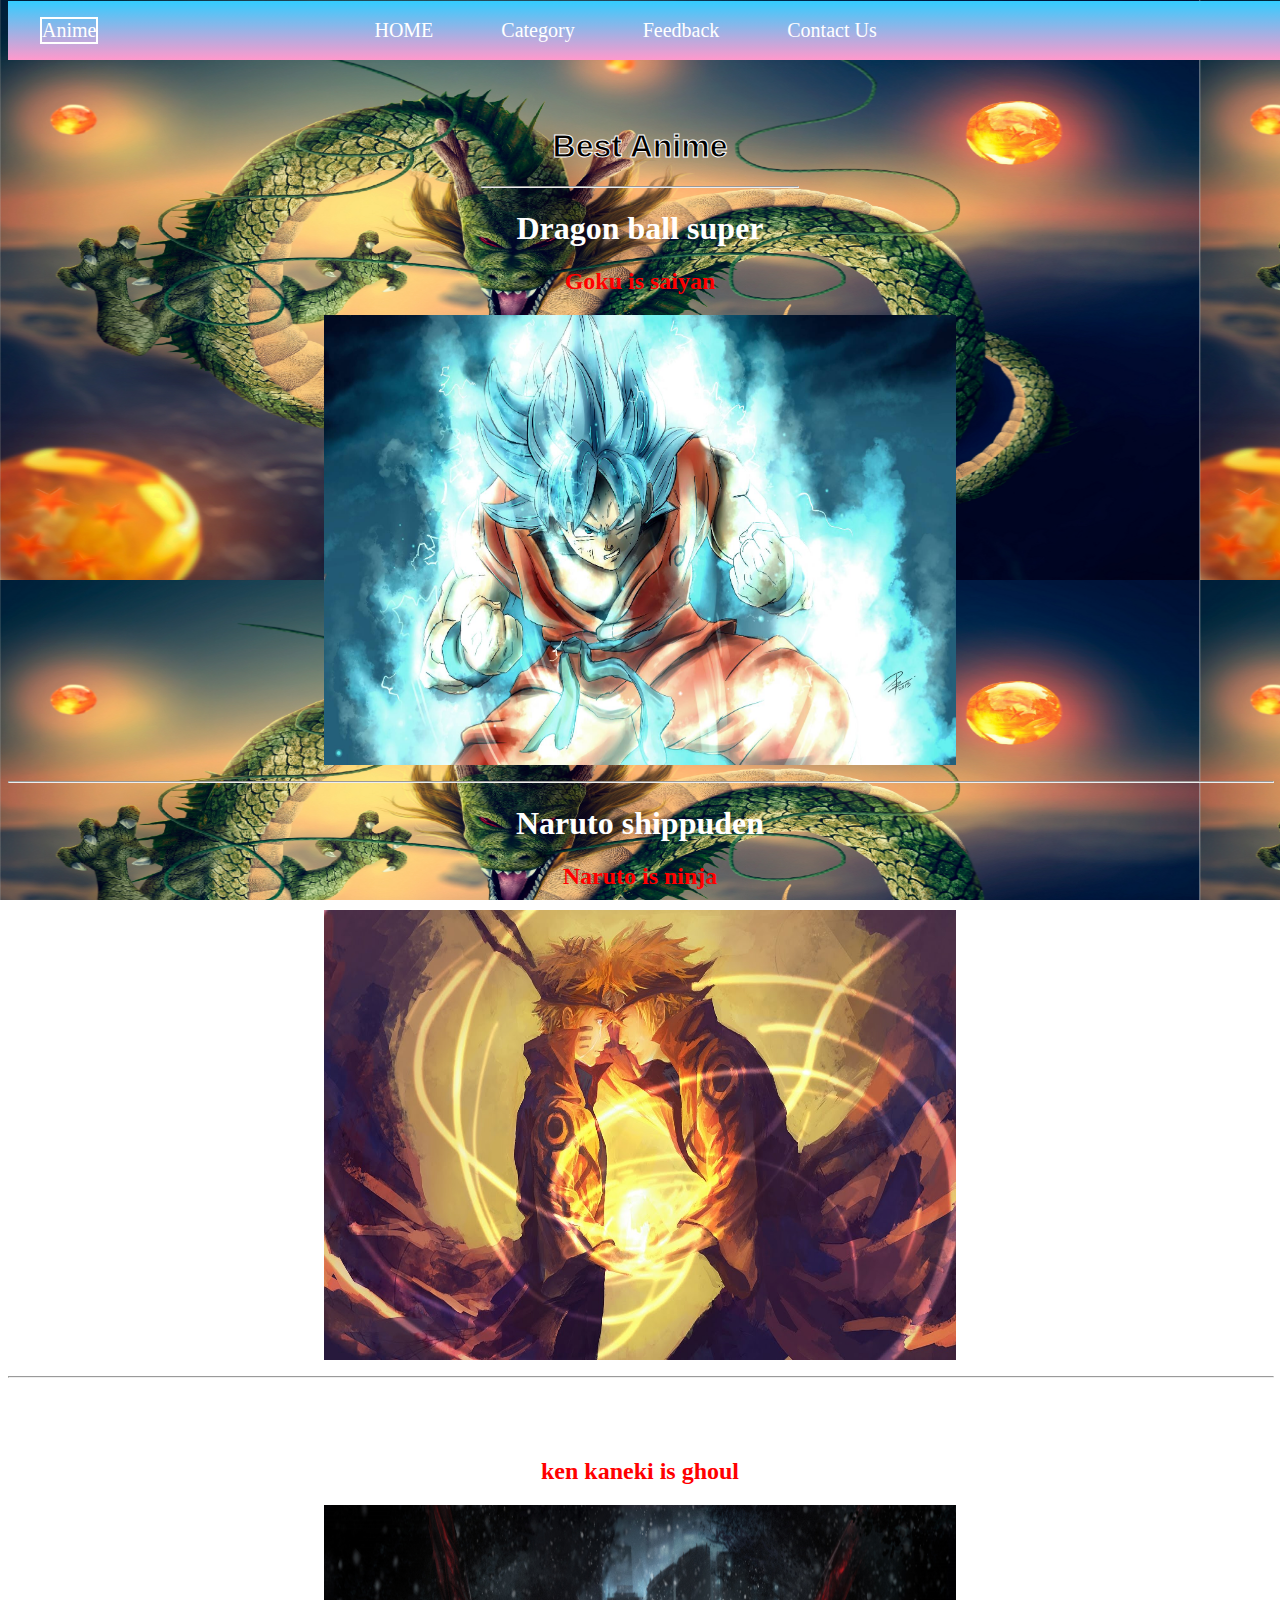
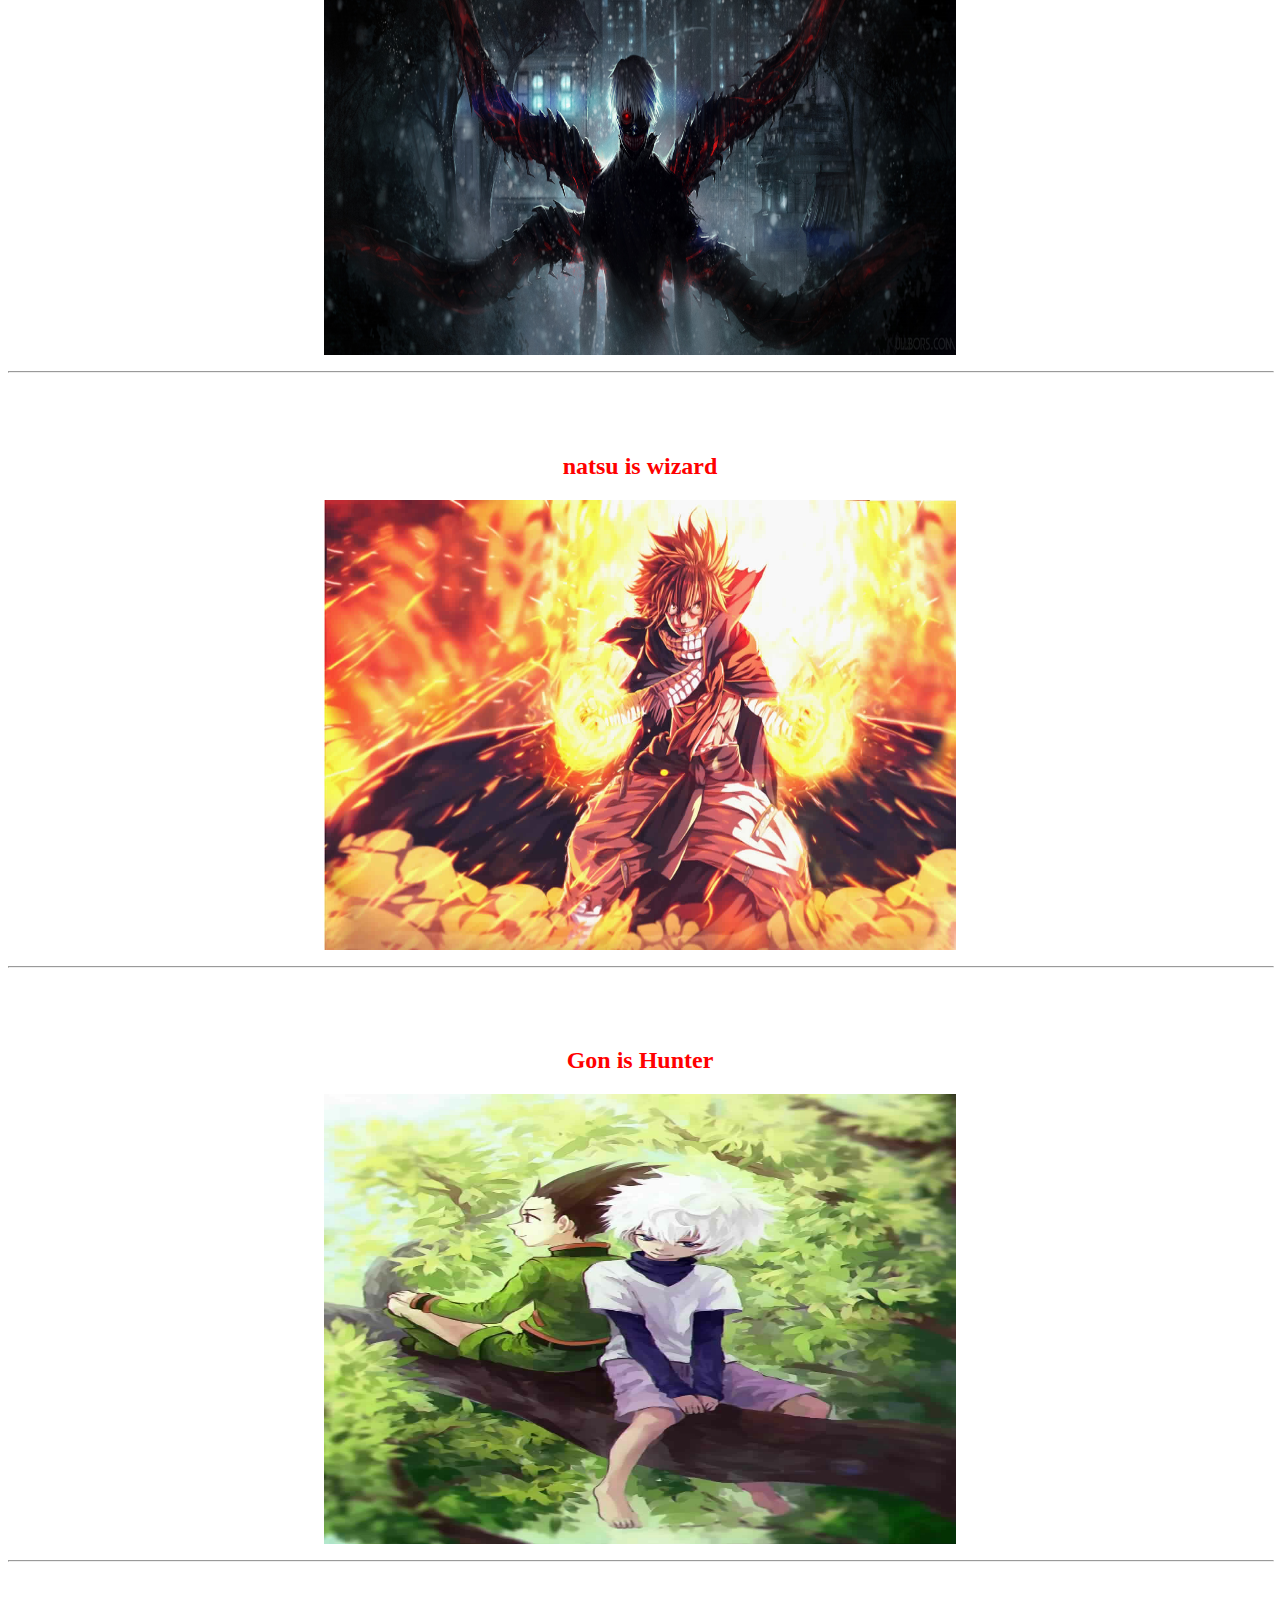
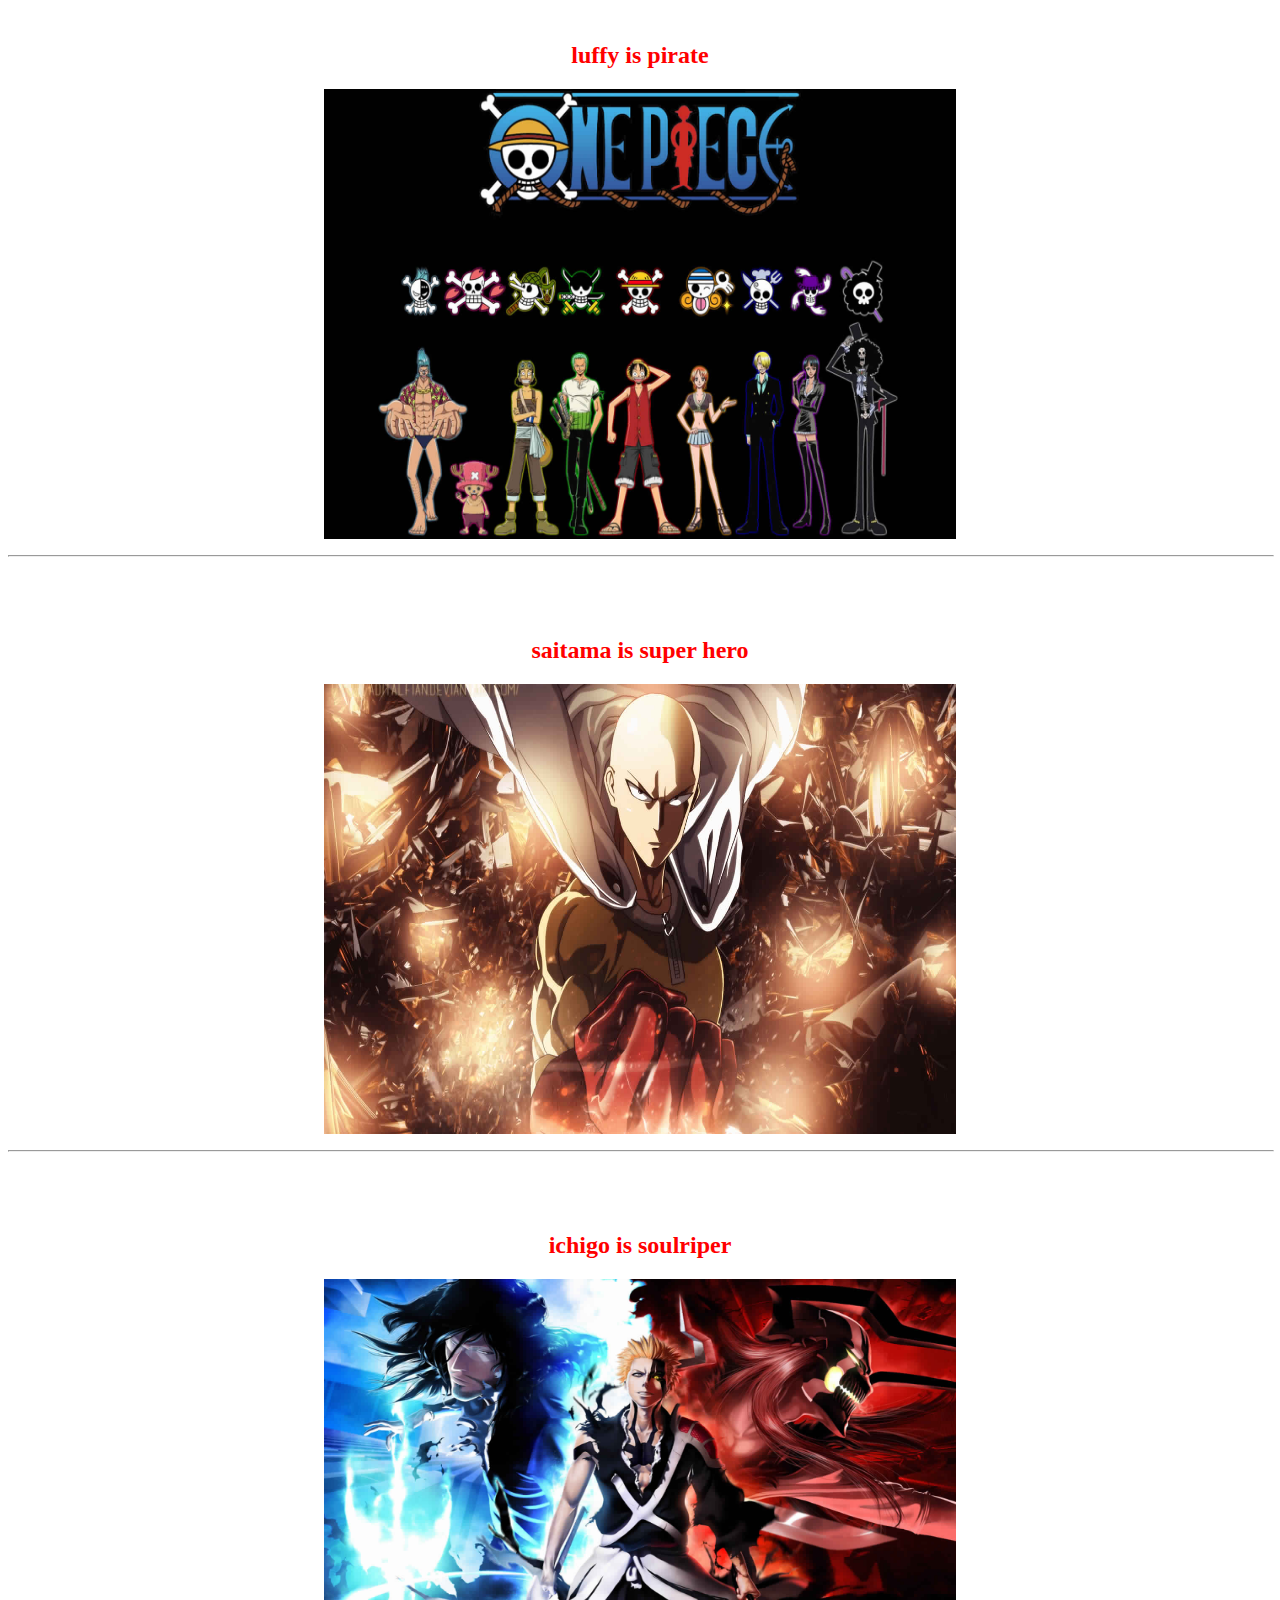
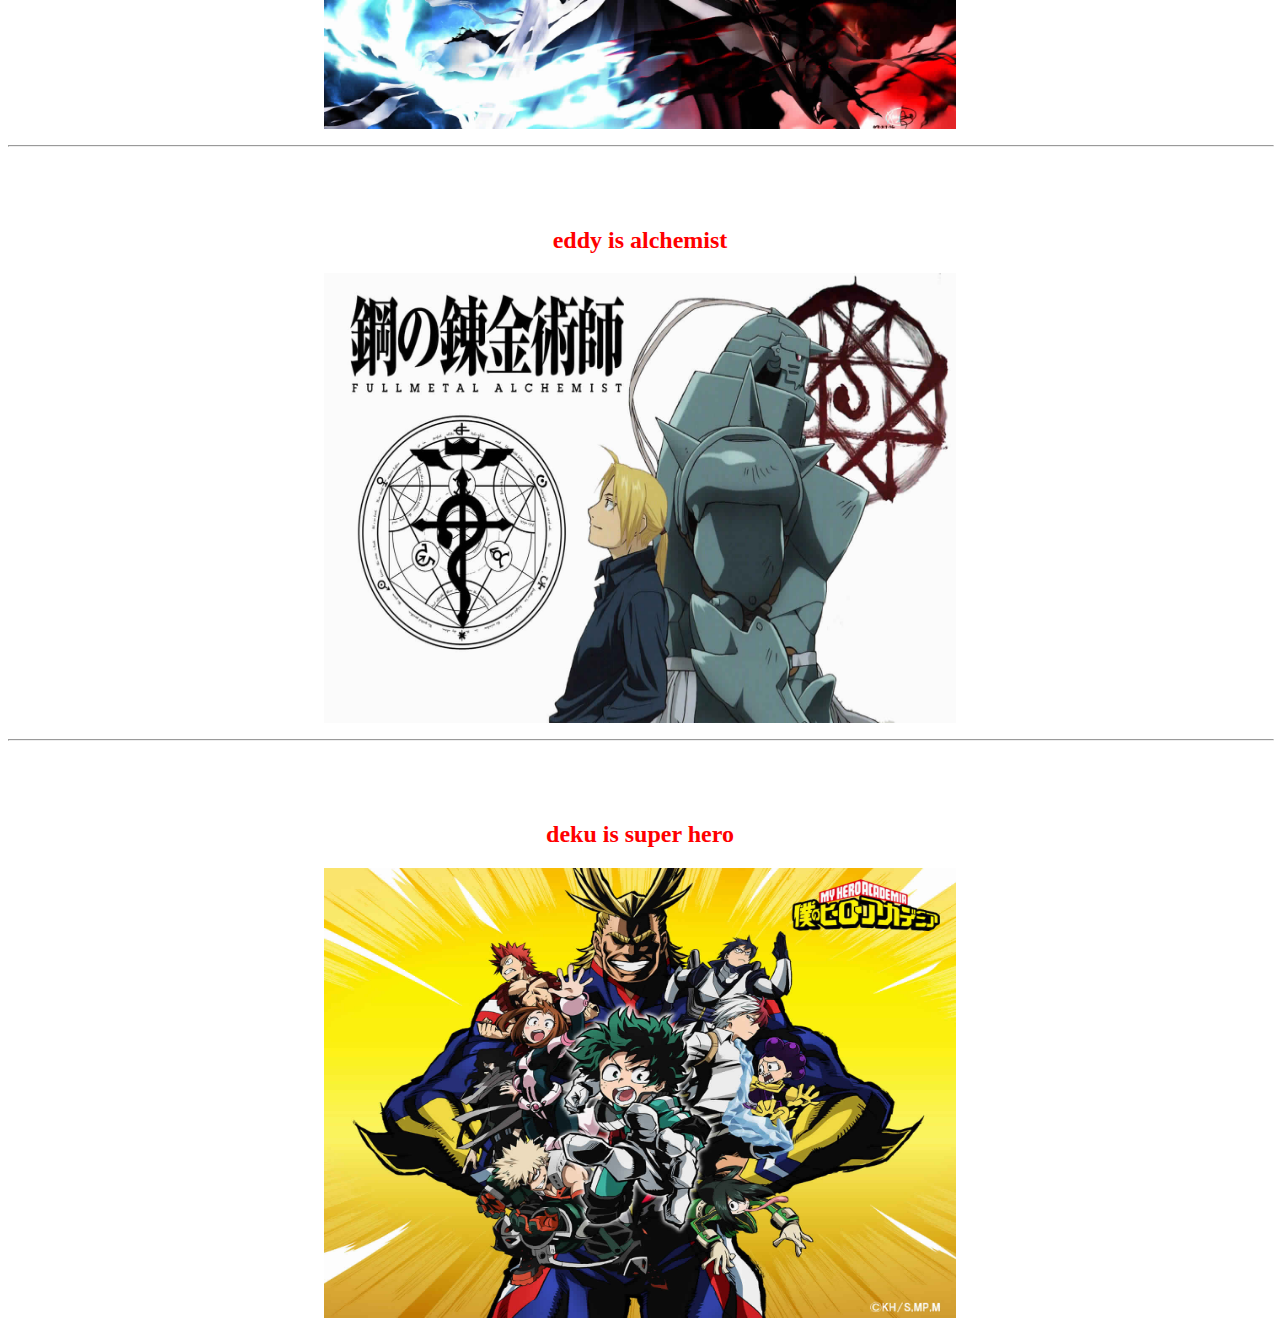
<file: index.html>
<html>
<head>
<title>Best Anime</title>
<link rel="stylesheet" type="text.css" href="menu.css" >
<style>
	body
	  {background-image:url("background.jpg");
	     background-size:1200px 580px;
	     background-attachment:fixed;}
	
	.bl
{	display: inline-block ;
	margin : 1em 2em ;
	transition: all 0.5s ;

}
                  .heading
{	color: black ;
	-webkit-text-stroke : 1px white ;
	font-family : Impact, Charcoal, sans-serif ;
	margin-top : 4em ;
	transition: all 0.5s ;

}
						
	.heading:hover, .bl:hover
{	transform : scale(1.3) ;
} 

	.marg
{	margin-left : 15em ;
}

	.header
{	background:  linear-gradient(to bottom, #33ccff 0%, #ff99cc 100%);
	position : fixed ;
	top: 1px;
	width : 100% ;
	z-index : 1 ;
}

	.box
{	border : 2px solid white ;
}

a
{ color: white; 
	font-size: 20px;
	font-style: sans-serif ;
	text-decoration: none;
}
</style>

</head>
<body>
<div>
<div class="header">
		<div class="bl box"><a href = "#">Anime</a></div>
		<div class="bl marg"><a href = "index.html">HOME</a></div>
		<div class="bl"><a href = "category.html">Category</a></div>
		<div class="bl"><a href = "htmlform.html">Feedback</a></div>
		<div class="bl"><a href = "#">Contact Us</a></div>
</div>
<div>
<h1 align="center" class="heading">Best Anime</h1></div>
<hr align="center" width="25%">
<div>
<h1 align="center"><font  color="white" >Dragon ball super</font></h1>
<h2 align="center"><font face="Vladimir Script" color="red">Goku is saiyan</font></h2>
<p align="center" >
<a href='http://youtu.be/qa_gfGLVbM'>
<img src="goku.jpg" width="50%" height="450pxc" id="goku" />
</a>
</p>
<hr width="100%">
<h1 align="center"><font  color="white" >Naruto shippuden</font></h1>
<h2 align="center"><font face="Vladimir Script" color="red">Naruto is ninja</font></h2>
<p align="center">
<a href='http://youtu.be/ARLoV_2vYlc'>
<img src="naruto.jpg" width="50%" height="450px" id="naruto" />
</a>
</p>
<hr width="100%">
<h1 align="center"><font  color="white" >Tokyo ghouls</font></h1>
<h2 align="center"><font face="Vladimir Script" color="red">ken kaneki is ghoul</font></h2>
<p align="center">
<a href='https://youtu.be/8Y6CLc_raH0'>
<img src="ken.jpg" width="50%" height="450px" id="ken" />
</a>
</p>
<hr width="100%">
<h1 align="center"><font  color="white" >Fairy tail</font></h1>
<h2 align="center"><font face="Vladimir Script" color="red">natsu is wizard</font></h2>
<p align="center">
<a href='https://youtu.be/VhS10mr2Qv0'>
<img src="fairy tail.jpg" width="50%" height="450px" id="natsu" />
</a>
</p>
<hr width="100%">
<h1 align="center"><font  color="white" >Hunter X Hunter</font></h1>
<h2 align="center"><font face="Vladimir Script" color="red">Gon is Hunter</font></h2>
<p align="center">
<a href='https://youtu.be/7a93nvJbgQ4'>
<img src="hunter X hunter.jpeg" width="50%" height="450px" id="gon" />
</a>
</p>
<hr width="100%">
<h1 align="center"><font  color="white" >one piece</font></h1>
<h2 align="center"><font face="Vladimir Script" color="red">luffy is pirate</font></h2>
<p align="center">
<a href='https://youtu.be/zPeslWgLcDg'>
<img src="one piece.jpg" width="50%" height="450px" id="loffy" />
</a>
</p>
<hr width="100%">
<h1 align="center"><font  color="white" >one punch man</font></h1>
<h2 align="center"><font face="Vladimir Script" color="red">saitama is super hero</font></h2>
<p align="center">
<a href='https://youtu.be/z6xiCstnAL8'>
<img src="one punch.jpg" width="50%" height="450px" id="saitama" />
</a>
</p>
<hr width="100%">
<h1 align="center"><font  color="white" >Bleach</font></h1>
<h2 align="center"><font face="Vladimir Script" color="red">ichigo is soulriper</font></h2>
<p align="center">
<a href='https://youtu.be/z6xiCstnAL8'>
<img src="bleach.jpg" width="50%" height="450px" id="ichigo" />
</a>
</p>
<hr width="100%">
<h1 align="center"><font  color="white" >Fullmetal alchemist</font></h1>
<h2 align="center"><font face="Vladimir Script" color="red">eddy is alchemist</font></h2>
<p align="center">
<a href='https://youtu.be/z6xiCstnAL8'>
<img src="fullmetal alchemist.jpg" width="50%" height="450px" id="eddy" />
</a>
</p>
<hr width="100%">
<h1 align="center"><font  color="white" >my hero academia</font></h1>
<h2 align="center"><font face="Vladimir Script" color="red">deku is super hero</font></h2>
<p align="center">
<a href='https://youtu.be/z6xiCstnAL8'>
<img src="my hero academia.jpg" width="50%" height="450px" id="deku" />
</a>
</p></div></div>
</body>
</html>
</file>
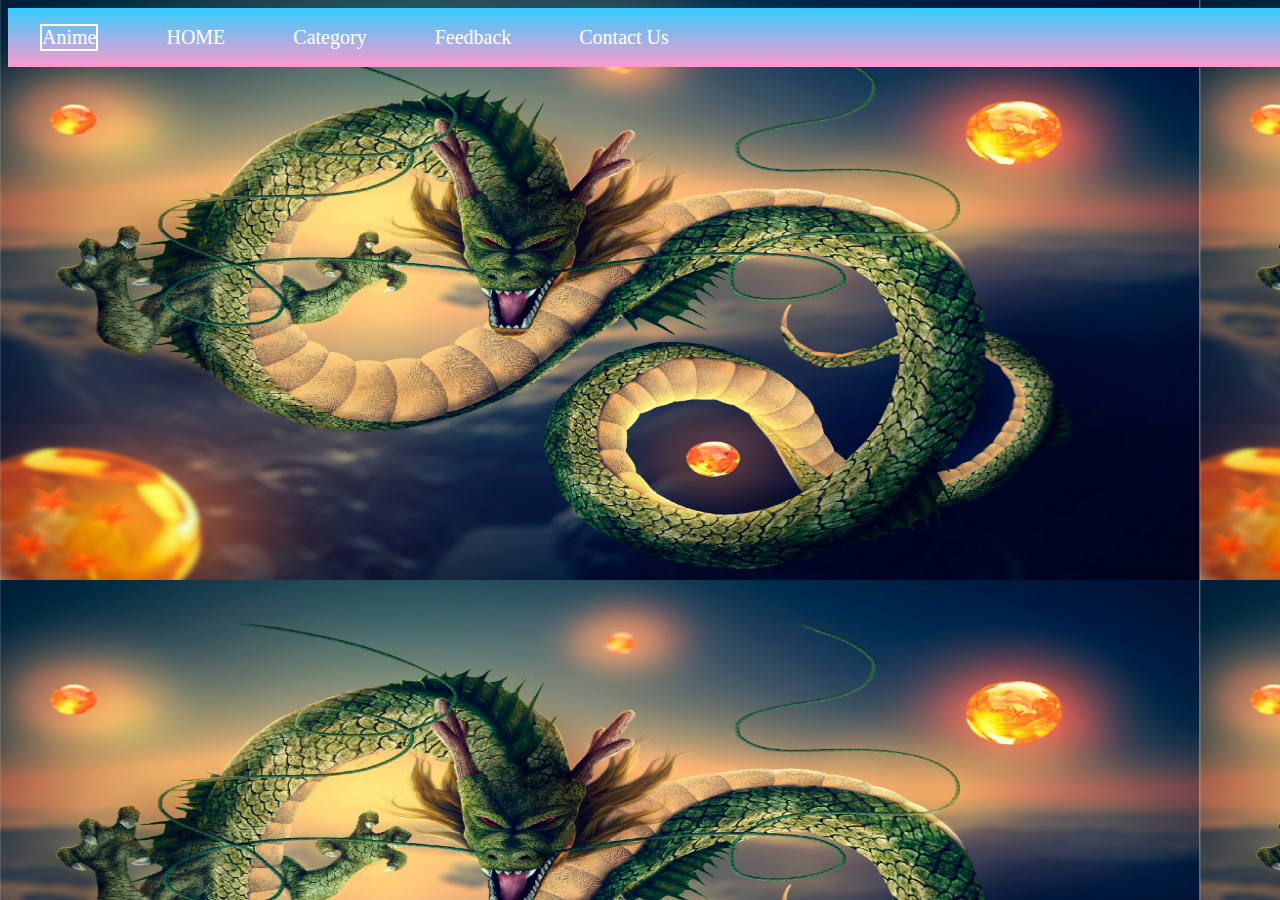
<file: category.html>
<!DOCTYPE html>
<html>
<head>
	<title>Best Anime</title>
	<style type="text/css">
		body
	  {background-image:url("background.jpg");
	     background-size:1200px 580px;
	     background-attachment:fixed;}
	
	.bl
{	display: inline-block ;
	margin : 1em 2em ;
	transition: all 0.5s ;
}
                  .heading
{	color: black ;
	-webkit-text-stroke : 1px white ;
	font-family : Impact, Charcoal, sans-serif ;
	margin-top : 4em ;
	transition: all 0.5s ;

}
						
	.heading:hover, .bl:hover
{	transform : scale(1.3) ;
} 
	.header
{	background:  linear-gradient(to bottom, #33ccff 0%, #ff99cc 100%);
	position : fixed ;
	width : 100% ;
	z-index : 1 ;
}
	.box
{	border : 2px solid white ;
}
a
{ color: white; 
	font-size: 20px;
	font-style: sans-serif ;
	text-decoration: none;
}
	</style>
</head>
<body>
	<div>
		<div class="header">
			<div class="bl box"><a href = "#">Anime</a></div>
			<div class="bl marg"><a href = "index.html">HOME</a></div>
			<div class="bl"><a href = "category.html">Category</a></div>
			<div class="bl"><a href = "htmlform.html">Feedback</a></div>
			<div class="bl"><a href = "#">Contact Us</a></div>
		</div>
	</div>
</body>
</html>
</file>
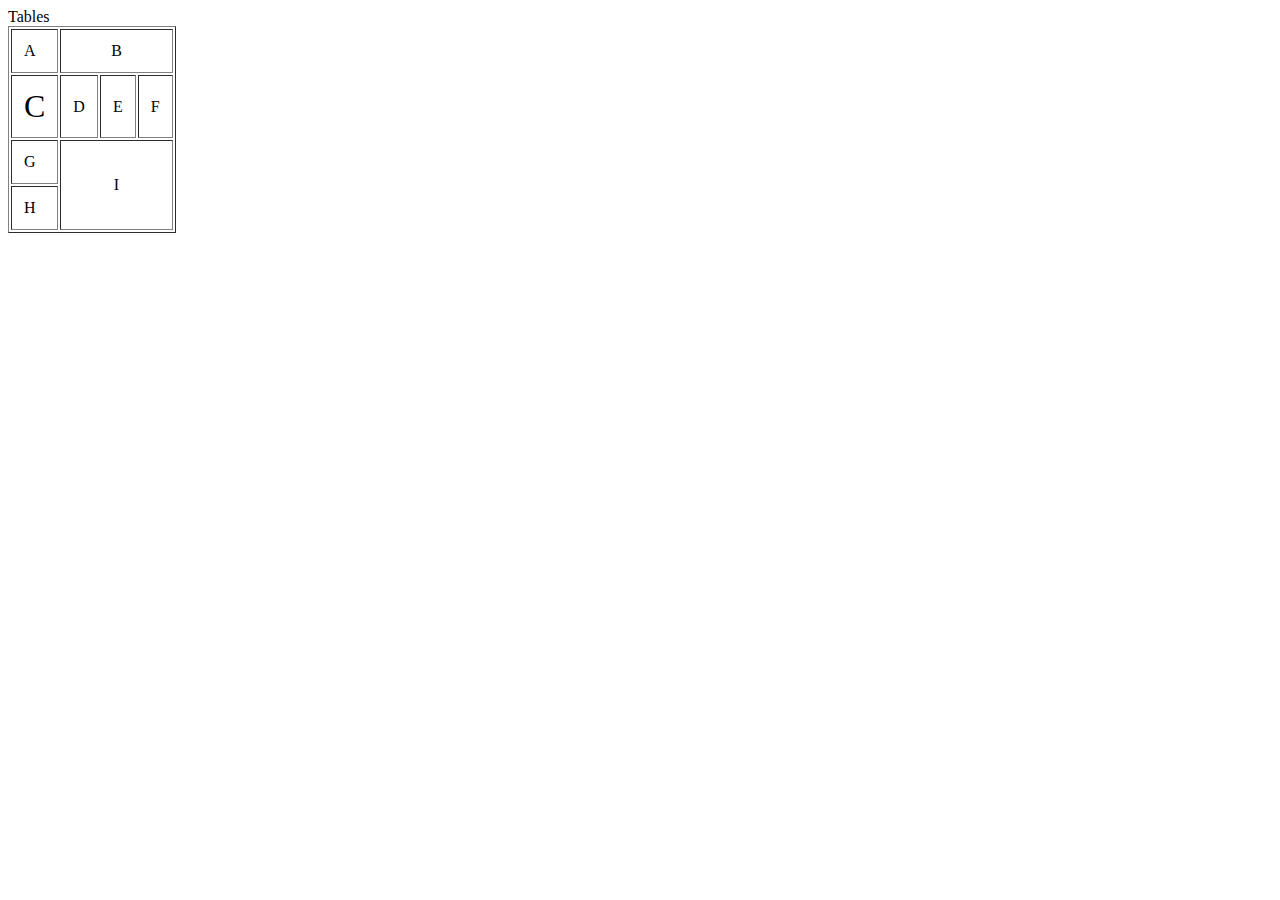
<file: table.html>
<html>
<head>
	Tables
</head>
<body>
	<table cellpadding = "12" border = "1">
		<tr>
			<td>A</td>
			<td style="text-align: center ;" colspan ="3">B</td>
		</tr>
		<tr>
			<td  style="font-size: 2rem ;" >C</td>
			<td >D</td>
			<td >E</td>
			<td >F</td>
		</tr>
		<tr>
			<td >G</td>
			<td style="text-align: center ;" rowspan = "2" colspan = "3">I</td>
		</tr>
		<tr>
			<td >H</td>
		</tr>
	</table>
</body>
</html>
</file>
<file: menu.css>
body
{
	margin : 0 ;
	padding : 0 ;
	display : flex ;
	justify-content : top ;
	align-items : top ;
	height : 100vh ;
	background : #112c38 ;
}
ul
{
	margin : 0 ;
	padding : 0 ;
	display : flex ;

}


li
{
	list-style : none ;
	margin : 0 20px ;
	transition : 0.5s ;
}

a 
{
	display : block ;
	position : relative ;
	text-decoration : none ;
	padding : 5px ;
	font-size : 18px ;
	font-family : sans-serif ;
	color : #fff ;
	text-transform: uppercase ;
	transition : 0.5s ;
}
li:hover
{
	transform : scale(0.5) ;
	opacity : .2 ;
	filter : blur (5px) ;
}
a:hover
{
	transform : scale(1.1) ;
	opacity : 1 ;
	filter : blur(0) ;
}
a:before
{
	content : '' ;
	position : absolute ;
	left : 0 ;
	top : 0 ;
	width : 100% ;
	height : 100% ;
	transition :transform(0.5s) ;
	transform-origin: right ;
	transform : scaleX(0) ;
	z-index: -1 ;

}

a:hover:before
{
	transition : transform(0.5s) ;
	transform-origin: left ;
	transform : scaleX(1) ;
	
}
</file>
